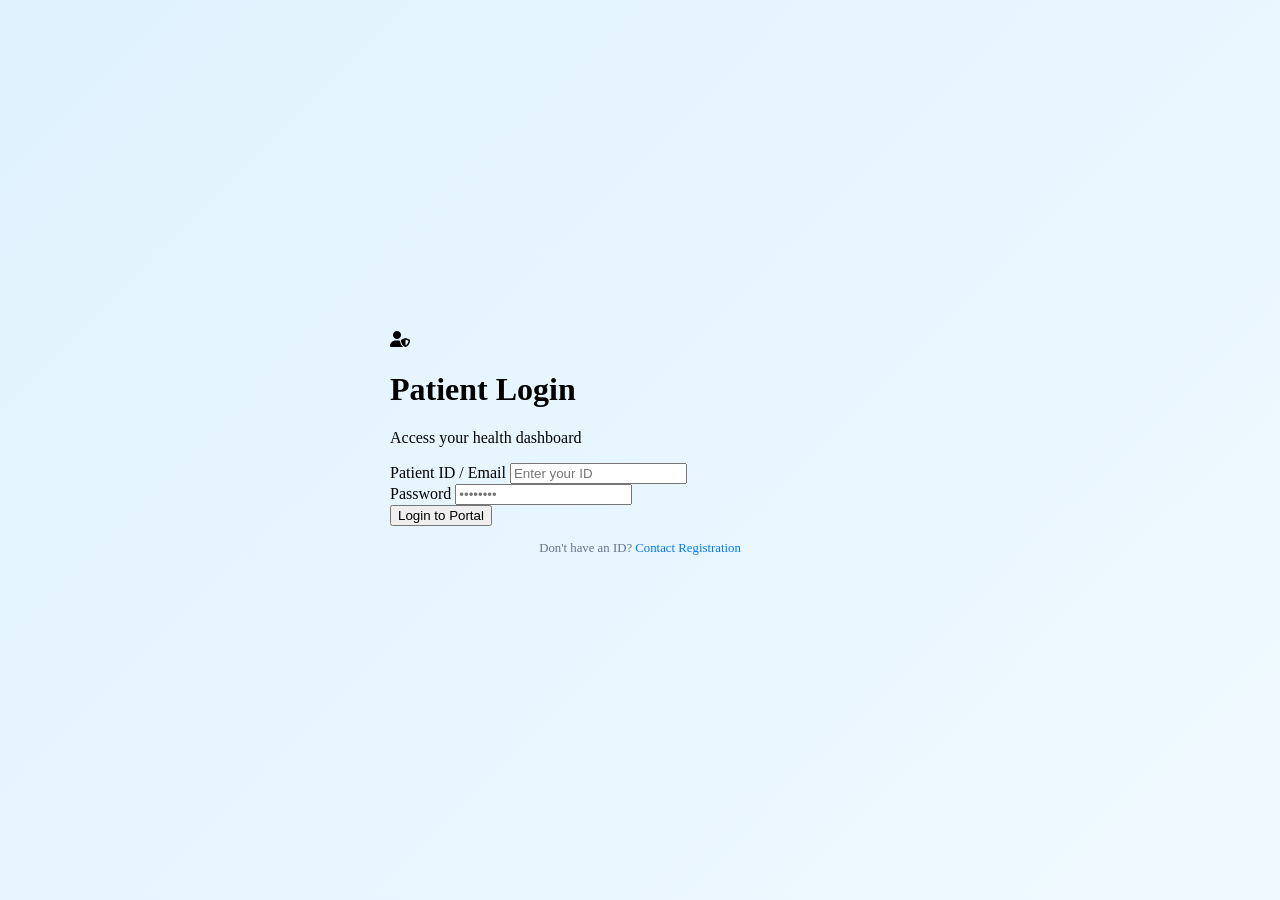
<file: index.html>
<!DOCTYPE html>
<html lang="en">
<head>
    <meta charset="UTF-8">
    <meta name="viewport" content="width=device-width, initial-scale=1.0">
    <title>MediConnect | Smart Healthcare Booking</title>
    
    <script>
        if (sessionStorage.getItem('isLoggedIn') !== 'true') {
            window.location.href = 'login.html';
        }
    </script>

    <link rel="stylesheet" href="https://cdnjs.cloudflare.com/ajax/libs/font-awesome/6.5.1/css/all.min.css">
    <link rel="stylesheet" href="style.css">
</head>
<body>

    <div class="main-wrapper">
        <div style="width: 100%; max-width: 450px; display: flex; justify-content: flex-end; margin-bottom: 10px;">
            <button onclick="sessionStorage.clear(); location.reload();" class="btn-secondary" style="width: auto; padding: 8px 15px; font-size: 0.75rem; border-radius: 20px; border: 1px solid #cbd5e1;">
                <i class="fa-solid fa-right-from-bracket"></i> Logout
            </button>
        </div>

        <div class="appointment-card">
            <div class="header">
                <div class="logo">
                    <i class="fa-solid fa-house-chimney-medical"></i>
                </div>
                <h1>MediConnect</h1>
                <p>Advanced Health Management System</p>
            </div>

            <form id="appointmentForm">
                <div class="input-group">
                    <label for="userName">Full Name</label>
                    <input type="text" name="Name" id="userName" placeholder="Enter patient's full name" required>
                </div>

                <div class="input-group">
                    <label>Phone Number</label>
                    <div class="phone-wrapper">
                        <select id="country-code" name="CountryCode">
                            <optgroup label="Popular">
                                <option value="+91" selected>🇮🇳 +91 (India)</option>
                                <option value="+1">🇺🇸 +1 (USA/Canada)</option>
                                <option value="+44">🇬🇧 +44 (UK)</option>
                                <option value="+971">🇦🇪 +971 (UAE)</option>
                            </optgroup>
                            <optgroup label="Global Options">
                                <option value="+61">🇦🇺 +61 (Australia)</option>
                                <option value="+880">🇧🇩 +880 (Bangladesh)</option>
                                <option value="+86">🇨🇳 +86 (China)</option>
                                <option value="+33">🇫🇷 +33 (France)</option>
                                <option value="+49">🇩🇪 +49 (Germany)</option>
                                <option value="+92">🇵🇰 +92 (Pakistan)</option>
                                <option value="+65">🇸🇬 +65 (Singapore)</option>
                                <option value="+94">🇱🇰 +94 (Sri Lanka)</option>
                            </optgroup>
                        </select>
                        <input type="tel" id="phone" name="Phone" placeholder="10-digit number" maxlength="10" 
                               oninput="this.value = this.value.replace(/[^0-9]/g, '');" required>
                    </div>
                </div>

                <div class="input-group">
                    <label>Select Hospital</label>
                    <select name="Hospital" id="hospital" required>
                        <option value="" disabled selected>Choose a hospital</option>
                        <optgroup label="Recommended Nearby" id="nearby-hospitals">
                            <option value="">📍 Use 'Find Near Me' for suggestions</option>
                        </optgroup>
                        <optgroup label="Main Branches">
                            <option value="Apollo Hospitals">🏥 Apollo Hospitals</option>
                            <option value="Care Hospitals">🏥 Care Hospitals</option>
                            <option value="Yashoda Hospital">🏥 Yashoda Hospital</option>
                            <option value="AIIMS Center">🏛️ AIIMS Medical Center</option>
                        </optgroup>
                    </select>
                    <button type="button" id="find-location-btn" class="btn-secondary" style="margin-top: 8px;">
                        <i class="fa-solid fa-location-crosshairs"></i> Find Nearest Hospital
                    </button>
                    <p id="location-status" style="font-size: 0.75rem; color: #64748b; text-align: center; margin-top: 5px;"></p>
                </div>

                <div class="input-group">
                    <label for="dept">Medical Department</label>
                    <select name="Department" id="dept" required>
                        <option value="" disabled selected>Select a department</option>
                        <optgroup label="Specialized Care">
                            <option value="General Medicine">🩺 General Medicine</option>
                            <option value="Cardiology">❤️ Cardiology (Heart)</option>
                            <option value="Pediatrics">👶 Pediatrics (Child Care)</option>
                            <option value="Orthopedics">🦴 Orthopedics (Bones)</option>
                            <option value="Neurology">🧠 Neurology (Brain)</option>
                        </optgroup>
                    </select>
                </div>

                <div class="row">
                    <div class="input-group">
                        <label for="appDate">Date</label>
                        <input type="date" name="Date" id="appDate" required>
                    </div>
                    <div class="input-group">
                        <label for="appTime">Time</label>
                        <input type="time" name="Time" id="appTime" required>
                    </div>
                </div>

                <div class="input-group checkbox-row">
                    <input type="checkbox" id="privacy" required>
                    <label for="privacy" style="font-size: 0.8rem;">I agree to the privacy policy.</label>
                </div>

                <button type="submit" id="submitBtn">Confirm Appointment</button>
            </form>

            <div id="successMessage" class="hidden">
                <div style="text-align: center; margin-bottom: 20px;">
                    <i class="fa-solid fa-circle-check" style="color: #22c55e; font-size: 3rem;"></i>
                    <h3>Booking Successful!</h3>
                </div>
                
                <div class="appointment-id-box" id="printableArea">
                    <p style="margin-bottom: 5px; color: #64748b; font-size: 0.7rem; text-transform: uppercase;">Medical Appointment Receipt</p>
                    <h2 id="displayID" style="color: #1e293b; letter-spacing: 2px;">#CF-0000</h2>
                    <hr style="margin: 15px 0; border: 0; border-top: 1px solid #e2e8f0;">
                    <p id="receiptName" style="font-weight: 600; color: #2563eb;"></p>
                    <p id="receiptDateTime" style="font-size: 0.9rem; color: #475569;"></p>
                    <p style="font-size: 0.7rem; color: #94a3b8; margin-top: 10px;">Generated by MediConnect Digital Portal</p>
                </div>

                <div class="action-buttons">
                    <button onclick="window.print()" class="btn-print">
                        <i class="fa-solid fa-print"></i> Print Receipt
                    </button>
                    <button onclick="location.reload()" class="btn-secondary">New Booking</button>
                </div>
            </div>
        </div>

        <footer class="hospital-footer">
            <p>© 2026 MediConnect Healthcare Systems | Secure Patient Portal</p>
        </footer>
    </div>

    <script src="script.js"></script>
</body>
</html>
</file>
<file: style.css>
/* --- Updated Layout Logic --- */
body {
    background-color: var(--bg-light);
    margin: 0;
    padding: 0;
}

.main-wrapper {
    display: flex;
    flex-direction: column;
    min-height: 100vh; /* Takes full height of the screen */
    align-items: center;
    padding: 20px;
}

.appointment-card {
    background: var(--white);
    width: 100%;
    max-width: 500px;
    padding: 40px;
    border-radius: 15px;
    box-shadow: var(--shadow);
    margin: auto 0; /* This is the magic: it pushes the card to the vertical center */
}

/* --- Professional Footer --- */
.hospital-footer {
    width: 100%;
    text-align: center;
    padding: 20px 0;
    color: #64748b;
    font-size: 0.85rem;
    margin-top: auto; /* Pushes footer to the very bottom */
}
</file>
